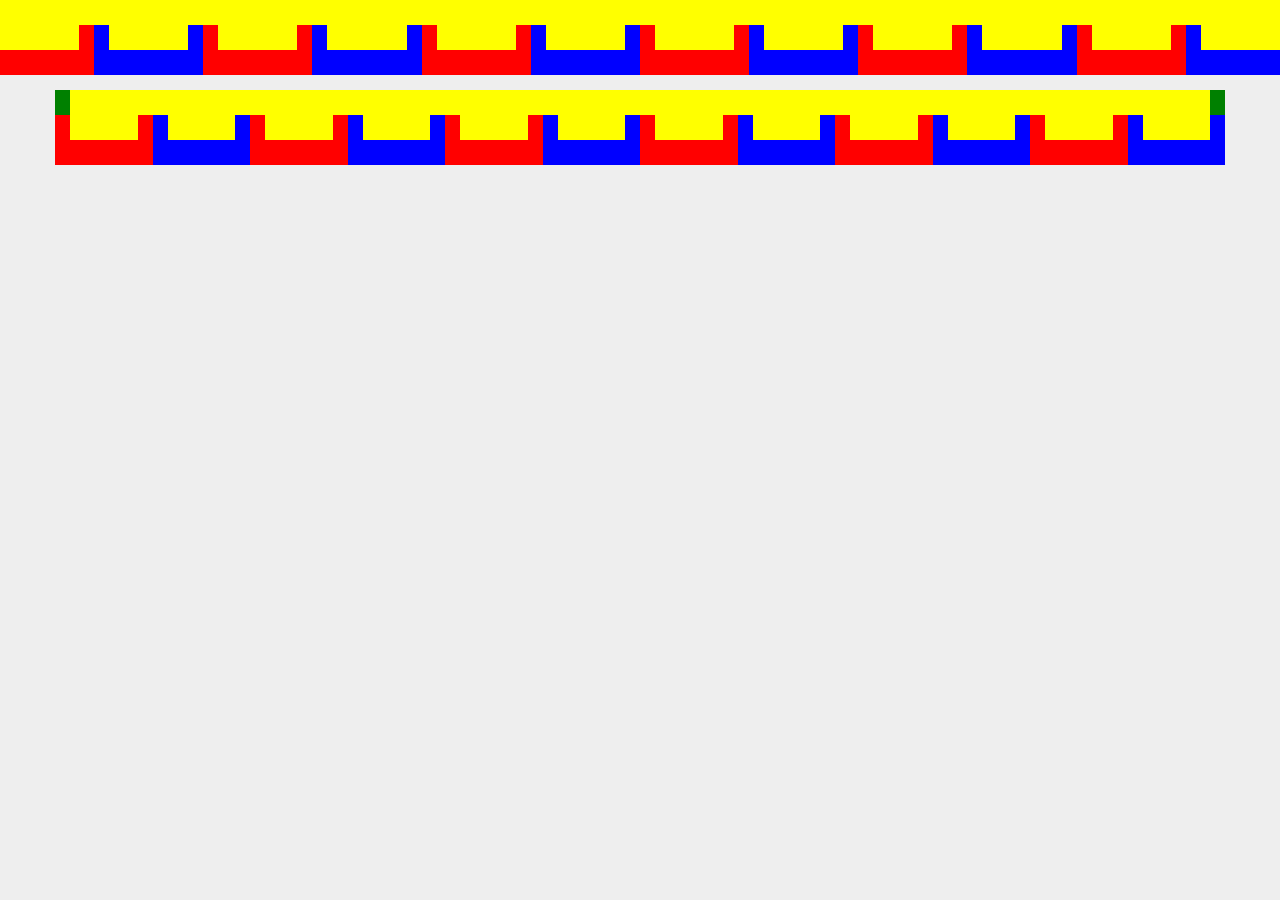
<file: Twitter_Bootstrap_3/bootstrapTest.html>
<!DOCTYPE html>
<html>
<head>
    <title></title>
<head>
    <meta charset="utf-8">
    <title></title>
    <meta name="viewport" content="width=device-width, initial-scale=1.0">
    <meta name="description" content="">
    <meta name="author" content="">

    <!--Google Fonts-->
    <link href='http://fonts.googleapis.com/css?family=Roboto:300,400,500,700' rel='stylesheet' type='text/css'>

    <link href="bootstrap3/css/bootstrap.min.css" rel="stylesheet" media="screen">
    <link href="_css/bootstrap-custom.css" rel="stylesheet" >
    <!-- HTML5 shim, for IE6-8 support of HTML5 elements -->
    <!--[if lt IE 9]>
    <script src="_js/html5shiv.js"></script>
    <![endif]-->

    <!-- Fav and touch icons -->
    <link rel="apple-touch-icon-precomposed" sizes="144x144" href="_images/ico/hs_144.png">
    <link rel="apple-touch-icon-precomposed" sizes="114x114" href="_images/ico/hs_114.png">
    <link rel="apple-touch-icon-precomposed" sizes="72x72" href="_images/ico/hs_72.png">
    <link rel="apple-touch-icon-precomposed" href="_images/ico/hs_57.png">
    <link rel="icon" href="_images/ico/favicon.png" type="image/x-icon">

    <script src="//ajax.googleapis.com/ajax/libs/jquery/1.9.1/jquery.min.js"></script>
    <!--<script type="text/javascript" src="_js/greensock/plugins/CSSPlugin.min.js"></script>-->
    <!--<script src="http://cdnjs.cloudflare.com/ajax/libs/gsap/1.10.1/TweenMax.min.js"></script>-->
    <!--<script type="text/javascript" src="_js/jquery.screwdefaultbuttonsV2.min.js"></script>-->

    <script src="_js/modernizr.custom.74003.js"></script>
    <script src="_js/webshims/polyfiller.js"></script>
</head>
</head>
<body>
<div class="row">
    <div class="col-xs-12 col-sm-12 col-md-12 col-lg-12" style="background-color: green; height:25px;">
        <div style="width:100%; background-color: yellow; height: 25px;"></div>
    </div> <!-- /.col -->
</div> <!-- /.row -->
<div class="row">
    <div class="col-xs-1 col-sm-1 col-md-1 col-lg-1" style="background-color: red; height:50px;">
        <div style="width:100%; background-color: yellow; height: 25px;"></div>
    </div> <!-- /.col -->
    <div class="col-xs-1 col-sm-1 col-md-1 col-lg-1" style="background-color: blue; height:50px;">
        <div style="width:100%; background-color: yellow; height: 25px;"></div>
    </div> <!-- /.col -->
    <div class="col-xs-1 col-sm-1 col-md-1 col-lg-1" style="background-color: red; height:50px;">
        <div style="width:100%; background-color: yellow; height: 25px;"></div>
    </div> <!-- /.col -->
    <div class="col-xs-1 col-sm-1 col-md-1 col-lg-1" style="background-color: blue; height:50px;">
        <div style="width:100%; background-color: yellow; height: 25px;"></div>
    </div> <!-- /.col -->
    <div class="col-xs-1 col-sm-1 col-md-1 col-lg-1" style="background-color: red; height:50px;">
        <div style="width:100%; background-color: yellow; height: 25px;"></div>
    </div> <!-- /.col -->
    <div class="col-xs-1 col-sm-1 col-md-1 col-lg-1" style="background-color: blue; height:50px;">
        <div style="width:100%; background-color: yellow; height: 25px;"></div>
    </div> <!-- /.col -->
    <div class="col-xs-1 col-sm-1 col-md-1 col-lg-1" style="background-color: red; height:50px;">
        <div style="width:100%; background-color: yellow; height: 25px;"></div>
    </div> <!-- /.col -->
    <div class="col-xs-1 col-sm-1 col-md-1 col-lg-1" style="background-color: blue; height:50px;">
        <div style="width:100%; background-color: yellow; height: 25px;"></div>
    </div> <!-- /.col -->
    <div class="col-xs-1 col-sm-1 col-md-1 col-lg-1" style="background-color: red; height:50px;">
        <div style="width:100%; background-color: yellow; height: 25px;"></div>
    </div> <!-- /.col -->
    <div class="col-xs-1 col-sm-1 col-md-1 col-lg-1" style="background-color: blue; height:50px;">
        <div style="width:100%; background-color: yellow; height: 25px;"></div>
    </div> <!-- /.col -->
    <div class="col-xs-1 col-sm-1 col-md-1 col-lg-1" style="background-color: red; height:50px;">
        <div style="width:100%; background-color: yellow; height: 25px;"></div>
    </div> <!-- /.col -->
    <div class="col-xs-1 col-sm-1 col-md-1 col-lg-1" style="background-color: blue; height:50px;">
        <div style="width:100%; background-color: yellow; height: 25px;"></div>
    </div> <!-- /.col -->
</div> <!-- /.row -->
<div class="row ">
    <div class="col-xs-12 col-sm-12 col-md-12 col-lg-12">
        <p></p>
    </div> <!-- /.col -->
</div> <!-- /.row -->
<div class="container">
    <div class="row clear-lr-padding">
        <div class="col-xs-12 col-sm-12 col-md-12 col-lg-12" style="background-color: green; height:25px;">
            <div style="width:100%; background-color: yellow; height: 25px;"></div>
        </div> <!-- /.col -->
    </div> <!-- /.row -->
    <div class="row">
        <div class="col-xs-1 col-sm-1 col-md-1 col-lg-1" style="background-color: red; height:50px;">
            <div style="width:100%; background-color: yellow; height: 25px;"></div>
        </div> <!-- /.col -->
        <div class="col-xs-1 col-sm-1 col-md-1 col-lg-1" style="background-color: blue; height:50px;">
            <div style="width:100%; background-color: yellow; height: 25px;"></div>
        </div> <!-- /.col -->
        <div class="col-xs-1 col-sm-1 col-md-1 col-lg-1" style="background-color: red; height:50px;">
            <div style="width:100%; background-color: yellow; height: 25px;"></div>
        </div> <!-- /.col -->
        <div class="col-xs-1 col-sm-1 col-md-1 col-lg-1" style="background-color: blue; height:50px;">
            <div style="width:100%; background-color: yellow; height: 25px;"></div>
        </div> <!-- /.col -->
        <div class="col-xs-1 col-sm-1 col-md-1 col-lg-1" style="background-color: red; height:50px;">
            <div style="width:100%; background-color: yellow; height: 25px;"></div>
        </div> <!-- /.col -->
        <div class="col-xs-1 col-sm-1 col-md-1 col-lg-1" style="background-color: blue; height:50px;">
            <div style="width:100%; background-color: yellow; height: 25px;"></div>
        </div> <!-- /.col -->
        <div class="col-xs-1 col-sm-1 col-md-1 col-lg-1" style="background-color: red; height:50px;">
            <div style="width:100%; background-color: yellow; height: 25px;"></div>
        </div> <!-- /.col -->
        <div class="col-xs-1 col-sm-1 col-md-1 col-lg-1" style="background-color: blue; height:50px;">
            <div style="width:100%; background-color: yellow; height: 25px;"></div>
        </div> <!-- /.col -->
        <div class="col-xs-1 col-sm-1 col-md-1 col-lg-1" style="background-color: red; height:50px;">
            <div style="width:100%; background-color: yellow; height: 25px;"></div>
        </div> <!-- /.col -->
        <div class="col-xs-1 col-sm-1 col-md-1 col-lg-1" style="background-color: blue; height:50px;">
            <div style="width:100%; background-color: yellow; height: 25px;"></div>
        </div> <!-- /.col -->
        <div class="col-xs-1 col-sm-1 col-md-1 col-lg-1" style="background-color: red; height:50px;">
            <div style="width:100%; background-color: yellow; height: 25px;"></div>
        </div> <!-- /.col -->
        <div class="col-xs-1 col-sm-1 col-md-1 col-lg-1" style="background-color: blue; height:50px;">
            <div style="width:100%; background-color: yellow; height: 25px;"></div>
        </div> <!-- /.col -->
    </div> <!-- /.row -->
    <script src="bootstrap3/js/bootstrap.min.js"></script>

</body>
</html>
</file>
